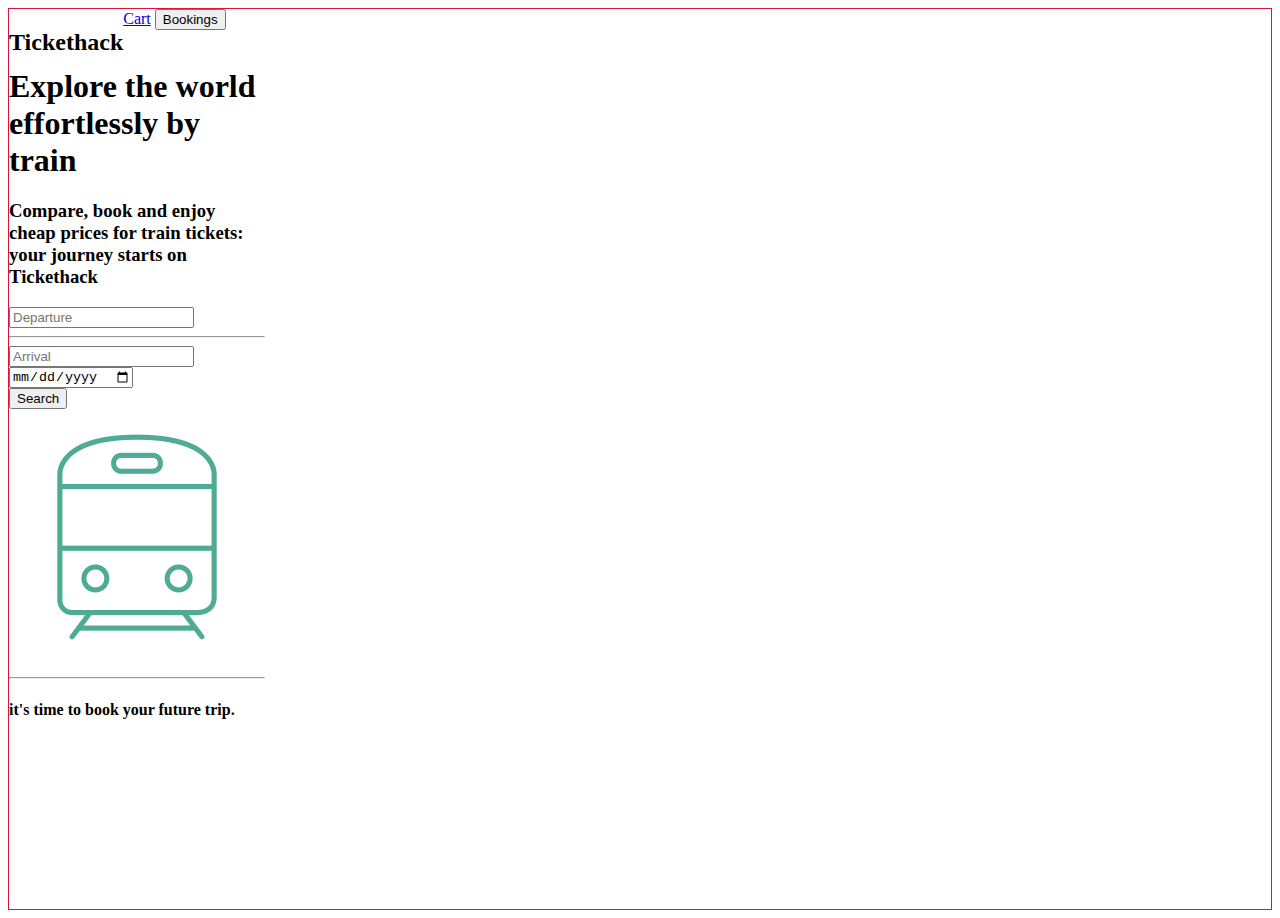
<file: index.html>
<!DOCTYPE html>
<html lang="en">
  <head>
    <meta charset="UTF-8" />
    <meta name="viewport" content="width=device-width, initial-scale=1.0" />
    <title>Tick Et Hack</title>
    <link rel="stylesheet" href="style.css" />
  </head>
  <body>
    <div id="container">
      <header id="header">
        <h2 id="title-header"><a id="homepage" ;href="./homepage.html">Tickethack</a> </h2>
        <div class="nav-links">
          <a href="./cart.html">Cart</a>
          <button id="bookings">Bookings</button>
        </div>
      </header>
      <main id="main">
        <h1 id="title-main">Explore the world effortlessly by train</h1>
        <h3 id="text"> Compare, book and enjoy cheap prices for train tickets: your journey starts on Tickethack </h3>
        <div id="menus">
          <div id="menu-1">
            <div class="search-inputs">
              <input class="input-content" type="text" id="cityDeparture" placeholder="Departure" />
              <hr class="input-separator" />
              <input class="input-content" type="text" id="cityArrival" placeholder="Arrival" />
            </div>
            <div class="date-selector">
              <input type="date" name="cityDate" id="cityDate" />
            </div>
            <div id="arround-purchase">
              <button id="purchase">Search</button>
            </div>
          </div>
          <div id="menu-2">
            <div id="menu-2-error">
              <img id="menu-2-error-img" src="./images/train.png" alt="train" id="train-img" />
              <hr class="separator" />
              <h4 id="text-train">it's time to book your future trip.</h4>
            </div>
            <div id="menu-2-trips-list"></div>
          </div>
        </div>
      </main>
    </div>
    <script src="./scripts.js"></script>
  </body>
</html>
</file>
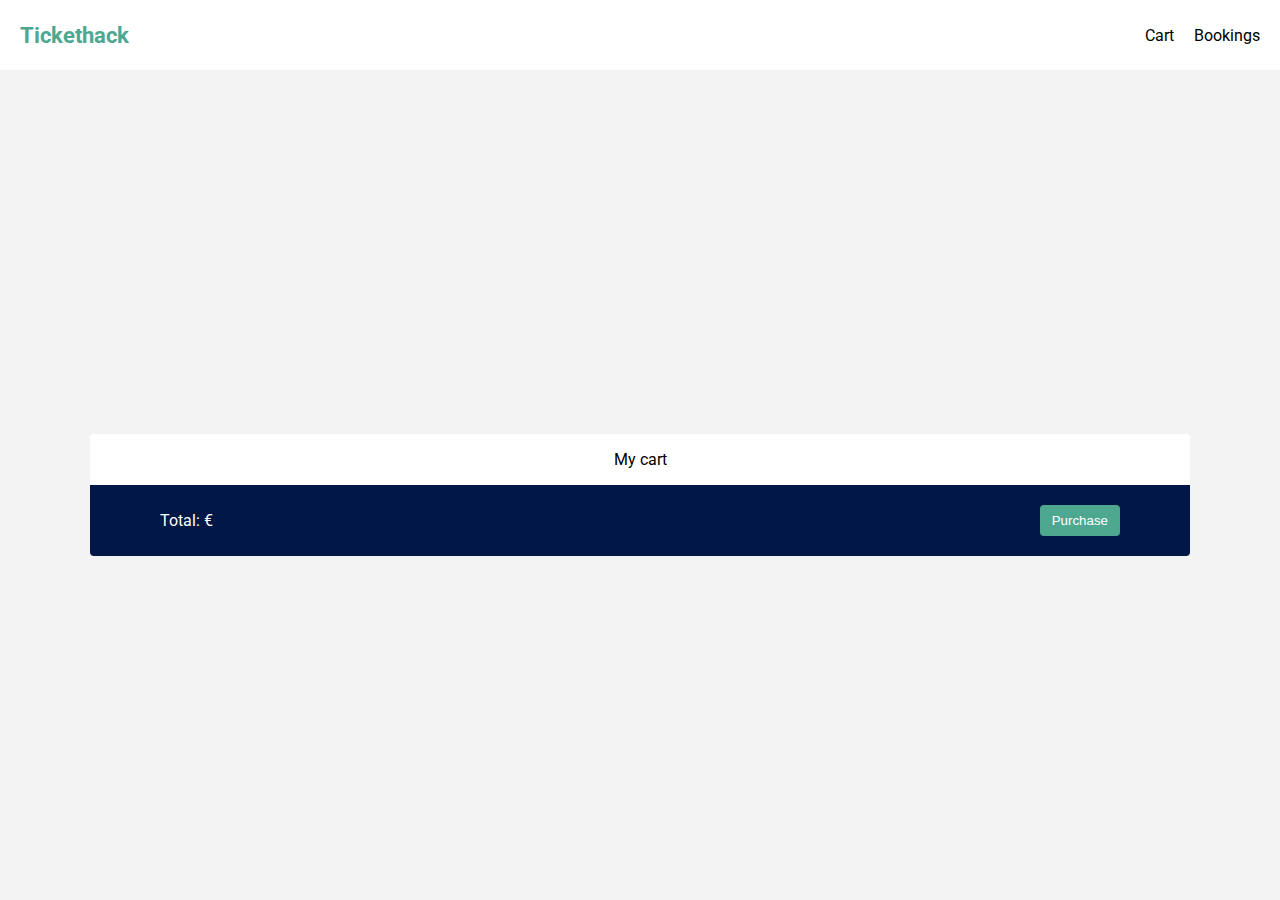
<file: cart.html>
<!DOCTYPE html>
<html lang="en">
  <head>
    <meta charset="UTF-8" />
    <meta name="viewport" content="width=device-width, initial-scale=1.0" />
    <title>Cart - Tickethack</title>
    <link rel="preconnect" href="https://fonts.googleapis.com" />
    <link rel="preconnect" href="https://fonts.gstatic.com" crossorigin />
    <link href="https://fonts.googleapis.com/css2?family=Roboto:ital,wght@0,100..900;1,100..900&display=swap" rel="stylesheet" />
    <link rel="stylesheet" href="./cart.css" />
  </head>
  <body>
    <header>
      <div id="logo">
        <a href="/">Tickethack</a>
      </div>
      <nav>
        <a href="./cart.html">Cart</a>
        <a href="#">Bookings</a>
      </nav>
    </header>
    <main>
      <div class="container"> </div>
      <div id="cartItems" class="container">
        <p id="myCart">My cart</p>
        <div id="elementsContainer"></div>
        <div id="total">
          <!-- TODO -->
          <div>Total: <span id="totalPrice"></span>€</div>
          <button id="purchase">Purchase</button>
        </div>
      </div>
    </main>
    <script src="./cart.js"></script>
  </body>
</html>
</file>
<file: style.css>
#container {display:grid;
    border: 1px crimson solid;
    height: 100vh;
    grid-template-rows: repeat(  12,1fr);
    grid-template-columns: repeat(12 , 1fr);


}

#header {grid-row: 1 / 3;
    grid-column: 1 / 13;
    background-color: white;
    display: flex;
    justify-content: left;
    align-items: left;
}
</file>
<file: cart.css>
:root {
  --primary-color: #4ea890;
  --train-bg-color: #f7f0f0;
  --bg-color: #f3f3f3;
  --bg-total: #001747;
}
body {
  margin: 0;
  padding: 0;
  font-family: "Roboto", sans-serif;
}
header {
  padding: 20px;
  height: 30px;
  display: flex;
  align-items: center;
  justify-content: space-between;
}
#logo a {
  color: var(--primary-color);
  text-decoration: none;
  font-size: 1.4em;
  font-weight: bold;
  transition: color 0.2s;
  &:hover {
    color: #000;
  }
}
header nav {
  display: flex;
  gap: 20px;
}
header nav a {
  color: #000;
  text-decoration: none;
  transition: color 0.2s;
  &:hover {
    color: var(--primary-color);
  }
}

main {
  min-height: calc(100vh - 70px);
  min-height: calc(100vh - 70px);
  background-color: var(--bg-color);
  display: flex;
  align-items: center;
  justify-content: center;
  flex-direction: column;
  gap: 20px;
}
.container {
  max-width: 1100px;
  width: 96%;
  background-color: #fff;
  border-radius: 4px;
}
.container#empty {
  padding: 20px 0;
}
.container > p {
  text-align: center;
}

.elements {
  display: flex;
  align-items: center;
  background-color: var(--train-bg-color);
  justify-content: space-between;
  padding: 0 8px;
  width: 80%;
  margin: auto;
  border-radius: 4px;
  margin-bottom: 12px;
}
.elements .remove {
  background-color: var(--primary-color);
  border: var(--primary-color);
  color: #fff;
  border-radius: 4px;
  width: 28px;
  height: 28px;
}

#total {
  background-color: var(--bg-total);
  display: flex;
  align-items: center;
  justify-content: space-between;
  color: #fff;
  padding: 20px 70px;
  border-radius: 0 0 4px 4px;
}
#purchase {
  background-color: var(--primary-color);
  border: var(--primary-color);
  color: #fff;
  border-radius: 4px;
  padding: 8px 12px;
}
</file>
